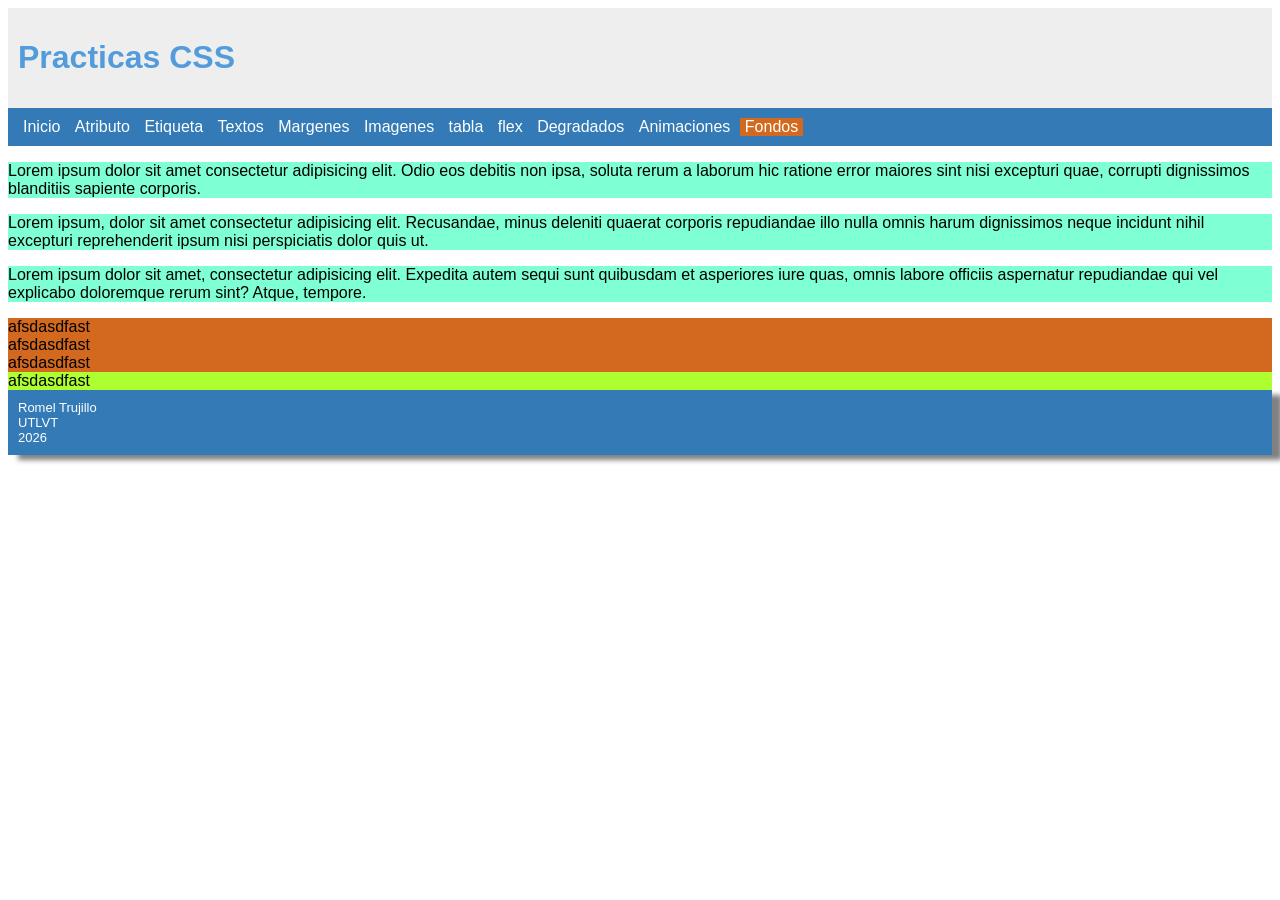
<file: Etiqueta.html>
<!DOCTYPE html>
<html lang="es">
<head>
    <meta charset="UTF-8">
    <meta name="viewport" content="width=device-width, initial-scale=1.0">
    <title>Etiqueta</title>
    <link rel="stylesheet" href="estilos.css">
    <link rel="shortcut icon" href="https://images.seeklogo.com/logo-png/18/2/css3-logo-png_seeklogo-186678.png">
</head>
<body>
    <div id="cabecera">
        <h1>Practicas CSS</h1>
    </div>

    <div id="menu">
        <a href="index.html" class="item_menu"> Inicio</a>
        <a href="Atributo.html" class="item_menu"> Atributo</a>
        <a href="Etiqueta.html" class="item_menu"> Etiqueta</a>
        <a href="Textos.html" class="item_menu"> Textos</a>
        <a href="margenes.html" class="item_menu"> Margenes</a>
        <a href="Imagenes.html" class="item_menu"> Imagenes</a>
        <a href="tabla.html" class="item_menu"> tabla</a>
        <a href="flex.html" class="item_menu"> flex</a>
        <a href="Degradados.html" class="item_menu"> Degradados</a>
        <a href="Animaciones.html" class="item_menu"> Animaciones</a>

         <div class="dropdown">
            <a class="item_menu">Fondos</a>
             <div class="dropdown-content">
                <a href="fondoColor.html">Fondo Color</a>
                <a href="fondoImagen.html">Fondo Imagen</a>
                <a href="fondoFijo.html">Fondo Fijo</a>
            </div>
        </div>
    </div>
    <style>
        p{
            background-color: aquamarine;
        }
        div{
            background-color: chocolate;
        }
        #diferente{
            background-color: greenyellow;
        }

    </style>

    <p>Lorem ipsum dolor sit amet consectetur adipisicing elit. Odio eos debitis non ipsa, soluta rerum a laborum hic ratione error maiores sint nisi excepturi quae, corrupti dignissimos blanditiis sapiente corporis.
    <p>Lorem ipsum, dolor sit amet consectetur adipisicing elit. Recusandae, minus deleniti quaerat corporis repudiandae illo nulla omnis harum dignissimos neque incidunt nihil excepturi reprehenderit ipsum nisi perspiciatis dolor quis ut.
    <p>Lorem ipsum dolor sit amet, consectetur adipisicing elit. Expedita autem sequi sunt quibusdam et asperiores iure quas, omnis labore officiis aspernatur repudiandae qui vel explicabo doloremque rerum sint? Atque, tempore.


        <div> afsdasdfast</div>
        <div> afsdasdfast</div>
        <div> afsdasdfast</div>
        <div id="diferente"> afsdasdfast</div>
    
    <!--PIE DE PAGINA-->
    <div id="footer">
        Romel Trujillo <br>
        UTLVT <br>
        2026
    </div>
    
</body>
</html>
</file>
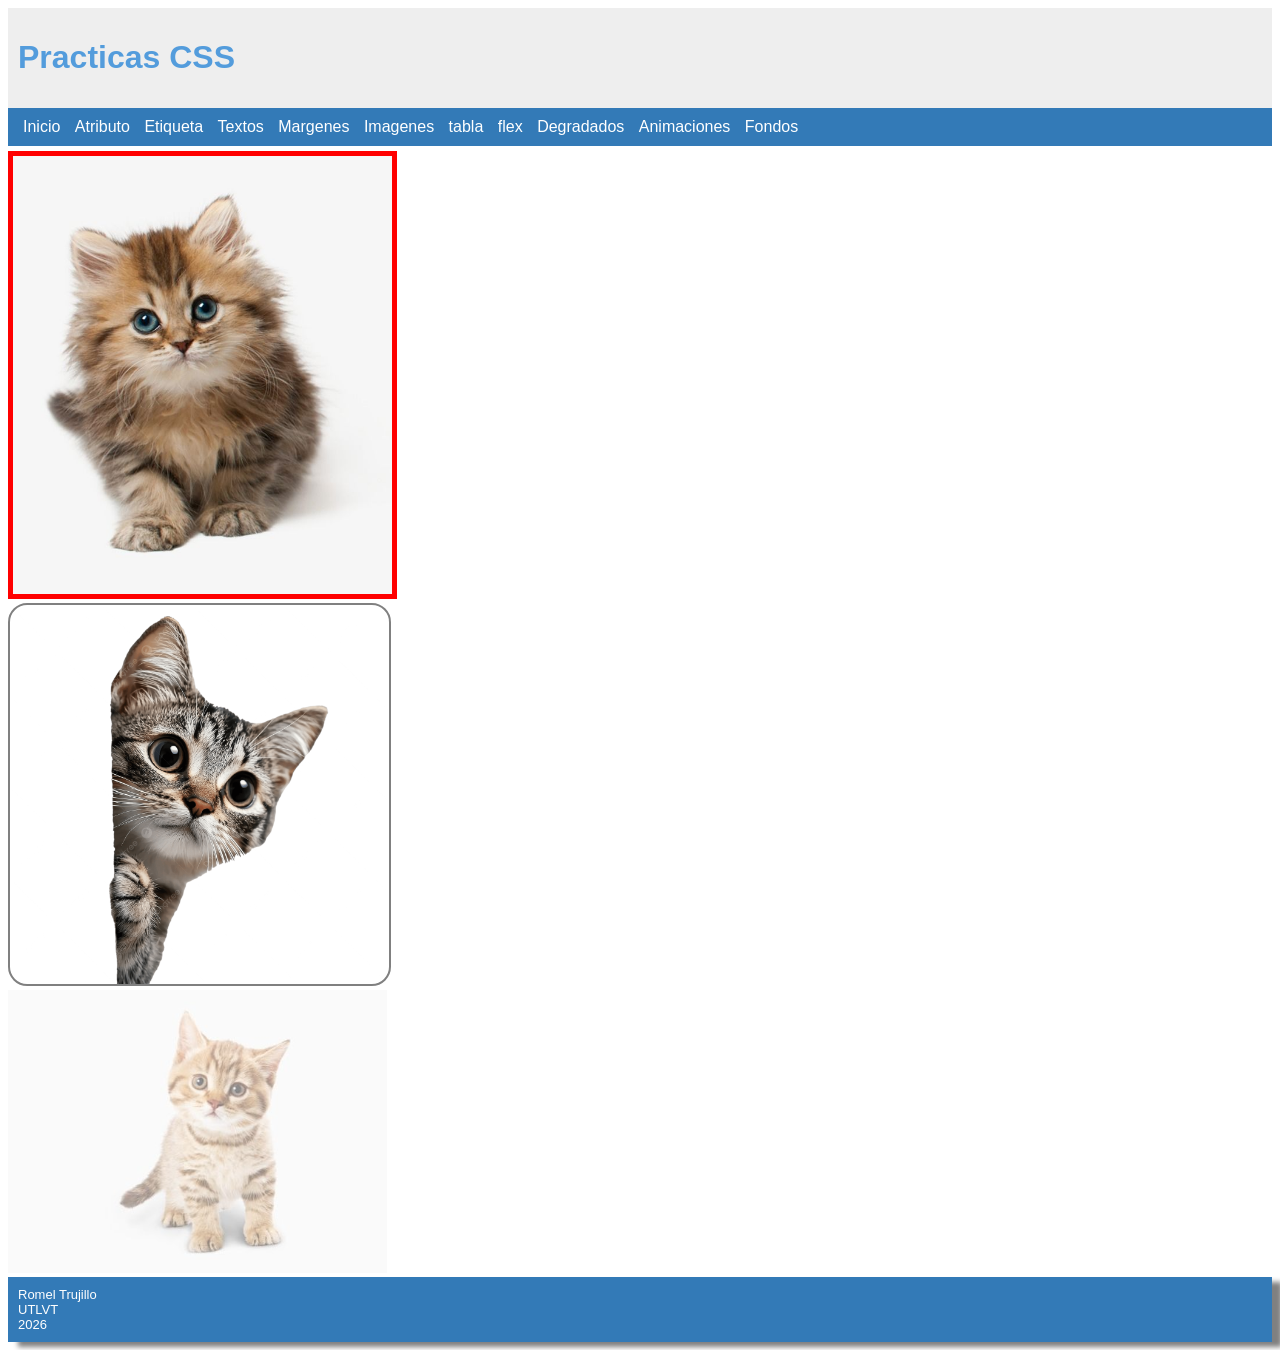
<file: Imagenes.html>
<!DOCTYPE html>
<html lang="en">
<head>
    <meta charset="UTF-8">
    <meta name="viewport" content="width=device-width, initial-scale=1.0">
    <title>Imagenes</title> 
     <link rel="stylesheet" href="estilos.css">
    <link rel="shortcut icon" href="https://images.seeklogo.com/logo-png/18/2/css3-logo-png_seeklogo-186678.png">
</head>
<body>
   <div id="cabecera">
        <h1>Practicas CSS</h1>
    </div>

    <div id="menu">
        <a href="index.html" class="item_menu"> Inicio</a>
        <a href="Atributo.html" class="item_menu"> Atributo</a>
        <a href="Etiqueta.html" class="item_menu"> Etiqueta</a>
        <a href="Textos.html" class="item_menu"> Textos</a>
        <a href="margenes.html" class="item_menu"> Margenes</a>
        <a href="Imagenes.html" class="item_menu"> Imagenes</a>
        <a href="tabla.html" class="item_menu"> tabla</a>
        <a href="flex.html" class="item_menu"> flex</a>
        <a href="Degradados.html" class="item_menu"> Degradados</a>
        <a href="Animaciones.html" class="item_menu"> Animaciones</a>

         <div class="dropdown">
            <a class="item_menu">Fondos</a>
            <div class="dropdown-content">
                <a href="fondoColor.html">Fondo Color</a>
                <a href="fondoImagen.html">Fondo Imagen</a>
                <a href="fondoFijo.html">Fondo Fijo</a>
            </div>
        </div>
    </div> 

    <img src="1.jpg" id="img1">
    <br>
    <img src="2.png" id="img2">
    <br>
    <img src="3.jpg" id="img3">
    <br>

    <!--PIE DE PAGINA-->
    <div id="footer">
        Romel Trujillo <br>
        UTLVT <br>
        2026
    </div>
</body>
</html>
</file>
<file: estilos.css>
#parrafo1 {
    color: brown;
    font-weight: bold;
    text-align: right;
}

#parrafo2 {
    color: green;
    font-weight: light;
    text-align: center;
}

#parrafo3 {
    color: blue;
    text-transform: uppercase;
    /*Mayuscula*/
    text-align: justify;
}

.ClaseParrafos {
    background-color: burlywood;
    margin-left: 50px;
    margin-right: 50px;
    padding: 20px;
}

* {
    font-family: Arial, Helvetica, sans-serif;
}

#cabecera {
    background-color: #EEEEEE;
    padding: 10px;
    /*Margen-interno*/
    color: #539cdc;
}

#menu {
    background-color: #337AB7;
    padding: 10px;
    margin-bottom: 5px;
    /*Margen-abajo*/
}

a.item_menu {
    color: white;
    /*Color texto*/
    text-decoration: none;
    /*Quitar subrayado*/
    padding-top: 10px;
    /*arriba*/
    padding-bottom: 10px;
    /*abajo*/
    padding-left: 5px;
    /*izq*/
    padding-right: 5px;
    /*der*/
}

a.item_menu:hover {
    background-color: #539cdc;
    /*Color de fondo*/
}

#div1 {
    background-color: burlywood;
    margin: 20px
}

#div2 {
    background-color: burlywood;
    margin-left: 20px;
}

#div3 {
    background-color: burlywood;
    margin-right: 20px;
    /*Margen derecho*/
    margin-left: 20px;
    /*Margen izquierdo*/
    margin-top: 40px;
    /*Margen arriba*/
    margin-bottom: 40px;
    /*Margen abajo*/
}

#div4 {
    background-color: burlywood;
    margin: 40px;
    padding: 20px;
}

#div5 {
    background-color: burlywood;
    margin: 20px;
    padding-right: 20px;
    padding-left: 20px;
    padding-top: 40px;
    padding-bottom: 40px;
}

#footer {
    background-color: #337AB7;
    color: white;
    padding: 10px;
    box-shadow: 10px 5px 5px gray;
    /*sombra*/
    font-size: small;
    /*Tamaño: pequeña*/
}

/* DROPDOWN ------------------ */
/* 1 Contenedor del dropdown */
.dropdown {
    position: relative;
    display: inline-block;
}

/* 2 Menú desplegable (oculto por defecto) */
.dropdown-content {
    display: none;
    position: absolute;
    background-color: white;
    min-width: 160px;
    box-shadow: 0px 8px 16px rgba(0, 0, 0, 0.2);
    border-radius: 8px;
    overflow: hidden;
    margin-top: 10px;
}

/* 3 Opciones dentro del dropdown */
.dropdown-content a {
    color: #333;
    padding: 10px 15px;
    text-decoration: none;
    display: block;
    border-bottom: 1px solid #eee;
}

/* 4 Efecto al pasar el ratón sobre una opción */
.dropdown-content a:hover {
    background-color: #337AB7;
    color: white;
}

/* 5 Mostrar el menú al pasar el mouse sobre el contenedor */
.dropdown:hover .dropdown-content {
    display: block;
}

/* 6 Cambiar color del botón al pasar el mouse */
.dropdown:hover .dropbtn {
    background-color: #2980b9;
}

/* FIN DE DROPDOWN ----------------*/

#img1 {
    border: 5px solid red;
    width: 30%;
}

#img2 {
    width: 30%;
    border-radius: 5%;
    border: 2px solid gray;
}

#img3 {
    width: 30%;
    opacity: 0.5;
    /*De 0 a 1. 0=muy poco 1=sin opacidad*/
}

#img3:hover {
    opacity: 1;
    width: 32%;
}

.contenedor {
    display: flex;
}

.div_izquierda {
    width: 50%;
    /*Ambos divs ocuparan el 505 del ancho del contendedor*/
    height: 400px;
    background-color: greenyellow;
    margin-right: 10px;
}

.div_derecha {
    width: 50%;
    /*Ambos divs ocuparan el 50% del ancho del contenedor*/
    background-color: aqua;
}

#deg1 {
    height: 200px;
    background-image: linear-gradient(blue, skyblue);
}

#deg2 {
    height: 200px;
    background-image: linear-gradient(blue, white, green);
}

#deg3 {
    height: 200px;
    background-image: linear-gradient(to right, green, yellow, red);
}

@font-face {
    font-family: 'Instagram';
    src: url('Instagram.ttf') format('truetype');
    font-style: normal;
    font-weight: normal;
}

#deg4 {
    font-family: Instagram;
    font-size: 80px;
    text-align: center;
    color: white;
    height: 400px;
    background-image: linear-gradient(to right,
            #523FCF, #AF2890, #E8223C, #F68458);
    align-items: center;
    justify-content: center;
    display: flex;
}

#fondoColor{
        background-color: rgb(172, 241, 246);
        height: 1500px;
        width: 100%;
        z-index: -1;/*coloca el fondo detras del contenido*/
        position: absolute; /*Posicion absoluta para que ocupe toda la pantalla*/    
    }


#fondoImagen{
        background-image: url("3.jpg");
        height: 1500px;
        width: 100%;
        position: absolute; /*Posicion absoluta para que ocupe toda la pantalla*/
        background-size: cover;/*cubre todo el fondo*/
        background-repeat: no-repeat;/*No repetir imagen*/
         z-index: -1;/*coloca el fondo detras del contenido*/
         opacity: 0.5;    
    }

#fondoFijo{
        background-image: url("1.jpg");
        height: 1500px;
        width: 100%;
        background-repeat: no-repeat;
        background-size: cover;
        opacity: 0.3;
        z-index: -1;
        position: absolute;

        background-attachment: fixed;
        margin: 0;
        padding: 0;
    } 

#transition{
    width: 100px;
    height: 100px;
    background-color: blue;
    transition: width 1s; /
 }
 
#transicion:hover{
    width: 200px;
}

#animacion{
   width: 100px;
   height: 100px;
   background-color: blue; 
   animation-name: ejemplo1;
   animation-duration: 3s;
   animation-iteration-count: infinite;
}

@keyframes ejemplo1{
    from{background-color: blue;}
    to{background-color: red;}
}

#animacion2{
   width: 100px;
   height: 100px;
   background-color: green; 
   animation-name: ejemplo2;
   animation-duration: 3s;
   animation-iteration-count: infinite;
   position: relative;
}

@keyframes ejemplo2{
    0%{left: 0px; top: 0px;}
    25%{left: 200px; top: 0px;}
    50%{left: 200px; top:200px;}
    75%{left: 0px; top: 200px;}
    100%{left: 0px; top: 0px;}
}

.formulario-tabla {
    border-collapse: separate;
    border-spacing: 0 5px; 
}

.col-etiqueta {
    padding-right: 15px;
    font-size: 18px;
}


.input-estilizado {
    font-family: Arial, sans-serif; 
    font-size: 14px;                
    font-weight: bold;               
    color: blue;                  
    
    padding: 5px;                    
    margin-bottom: 5px;              
    
    border: 1px solid #767676;
    border-radius: 3px;
    outline: none;
    width: 250px;
}


.input-destacado {
    border: 2px solid #000;
}


.contenedor-botones {
    padding-top: 10px;
}

.btn {
    padding: 5px 15px;       
    border-radius: 5px;      
    border: none;
    color: white;
    font-weight: bold;
    font-size: 14px;
    cursor: pointer;
    transition: background-color 0.2s ease;
}


.btn-enviar {
    background-color: green;
}


.btn-enviar:hover {
    background-color: #00a000;
}

.btn-borrar {
    background-color: red;
}


.btn-borrar:hover {
    background-color: #ff4d4d;
}
</file>
